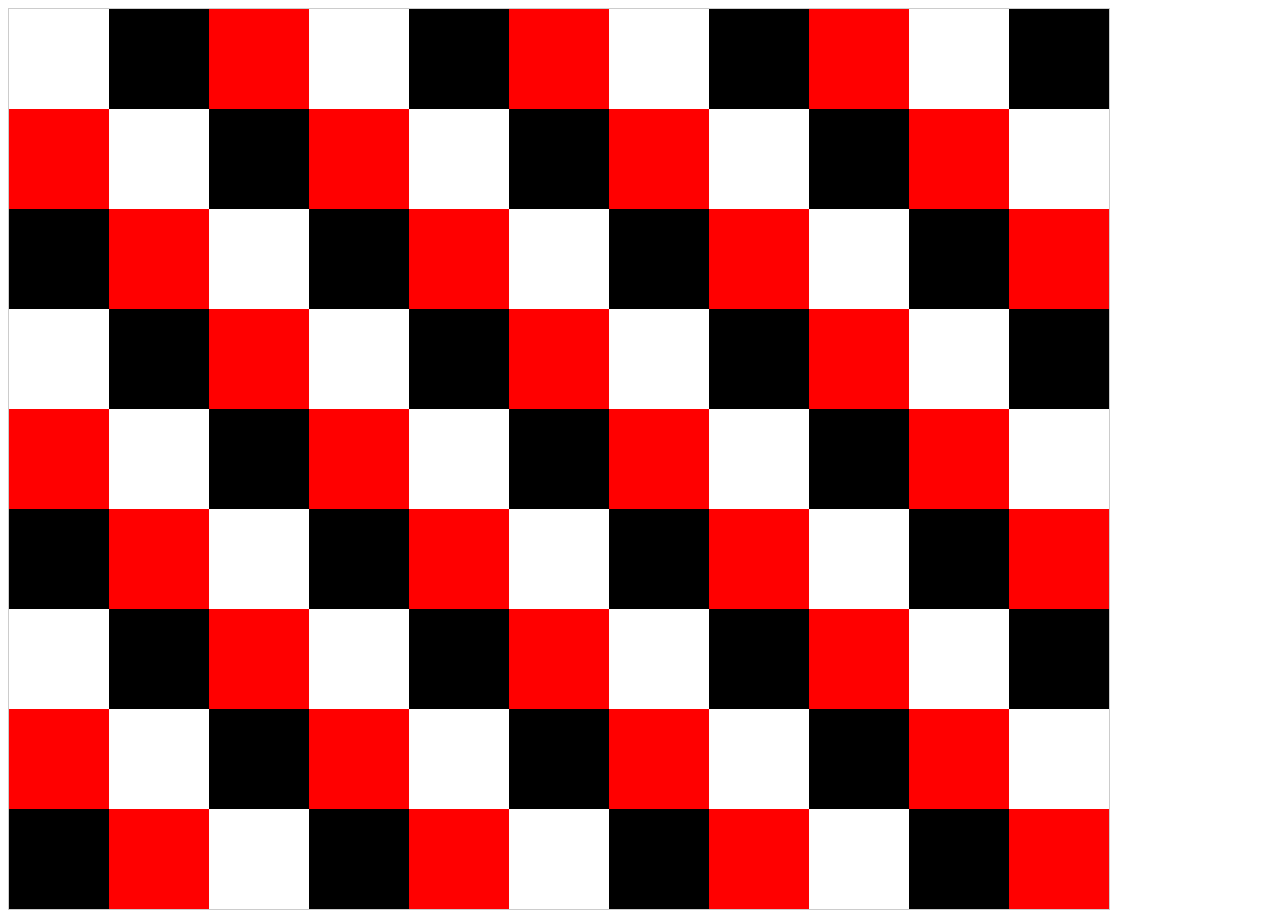
<file: 黑白块.html>
<!DOCTYPE html>
<html lang="en">
<head>
  <meta charset="UTF-8">
  <meta http-equiv="X-UA-Compatible" content="IE=edge">
  <meta name="viewport" content="width=device-width, initial-scale=1.0">
  <title>Document</title>
  <style>
    .box {
      width: 1100px;
      background-color: #ff0;
      border: 1px solid #ccc;
    }
    .box > div {
      width: 100px;
      height: 100px;
      float: left;
    }
    .box div:nth-child(3n+0) {
      background-color: #f00;
    }
    .box div:nth-child(3n+1) {
      background-color: #fff;
    }
    .box div:nth-child(3n+2) {
      background-color: #000;
    }
    .clear::after {
      content: '';
      display: block;
      clear: both;
    }
  </style>
</head>
<body>
  <div class="box clear">
    <div></div>
    <div></div>
    <div></div>
    <div></div>
    <div></div>
    <div></div>
    <div></div>
    <div></div>
    <div></div>
    <div></div>
    <div></div>
    <div></div>
    <div></div>
    <div></div>
    <div></div>
    <div></div>
    <div></div>
    <div></div>
    <div></div>
    <div></div>
    <div></div>
    <div></div>
    <div></div>
    <div></div>
    <div></div>
    <div></div>
    <div></div>
    <div></div>
    <div></div>
    <div></div>
    <div></div>
    <div></div>
    <div></div>
    <div></div>
    <div></div>
    <div></div>
    <div></div>
    <div></div>
    <div></div>
    <div></div>
    <div></div>
    <div></div>
    <div></div>
    <div></div>
    <div></div>
    <div></div>
    <div></div>
    <div></div>
    <div></div>
    <div></div>
    <div></div>
    <div></div>
    <div></div>
    <div></div>
    <div></div>
    <div></div>
    <div></div>
    <div></div>
    <div></div>
    <div></div>
    <div></div>
    <div></div>
    <div></div>
    <div></div>
    <div></div>
    <div></div>
    <div></div>
    <div></div>
    <div></div>
    <div></div>
    <div></div>
    <div></div>
    <div></div>
    <div></div>
    <div></div>
    <div></div>
    <div></div>
    <div></div>
    <div></div>
    <div></div>
    <div></div>
    <div></div>
    <div></div>
    <div></div>
    <div></div>
    <div></div>
    <div></div>
    <div></div>
    <div></div>
    <div></div>
    <div></div>
    <div></div>
    <div></div>
    <div></div>
    <div></div>
    <div></div>
    <div></div>
    <div></div>
    <div></div>
  </div>
</body>
</html>
</file>
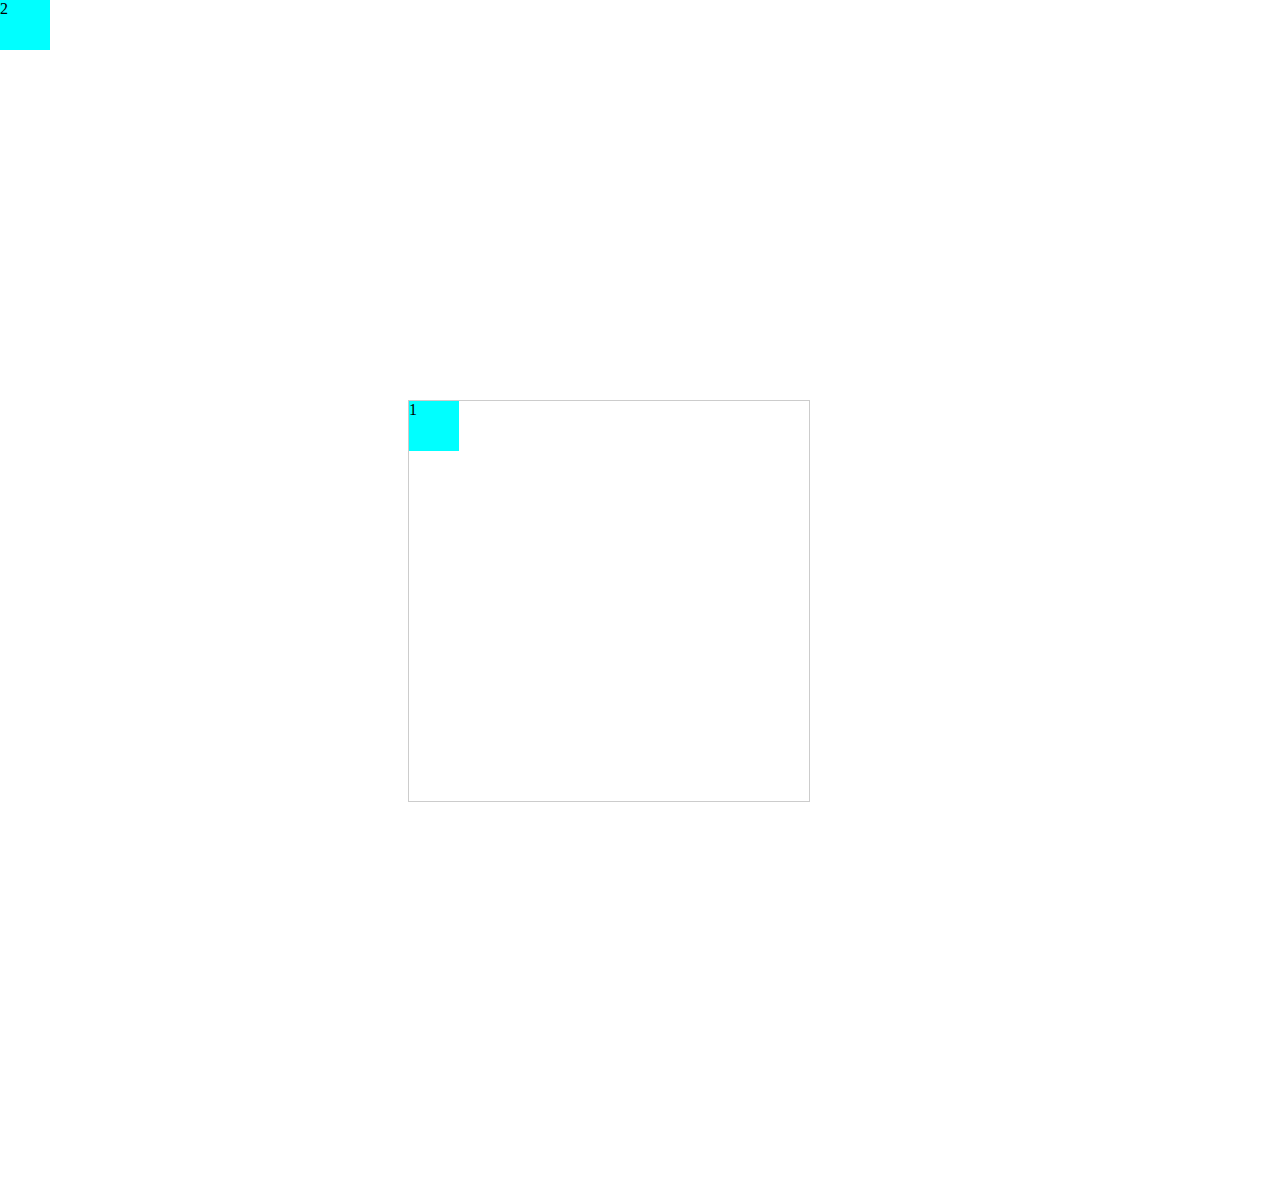
<file: 定位/fixed.html>
<!DOCTYPE html>
<html lang="en">
<head>
  <meta charset="UTF-8">
  <meta http-equiv="X-UA-Compatible" content="IE=edge">
  <meta name="viewport" content="width=device-width, initial-scale=1.0">
  <title>Document</title>
  <style>
    .fixed_box {
      width: 400px;
      height: 400px;
      border: 1px solid #ccc;
      margin: 400px;
      transform: scale(1)
    }
    .fixed {
      position: fixed;
      width: 50px;
      height: 50px;
      background-color: aqua;
      top: 0;
      left: 0;
    }
  </style>
</head>
<body>
  <div class="fixed_box">
    <div class="fixed">1</div>
  </div>


  <div class="fixed">
  2
  </div>
</body>
</html>
</file>
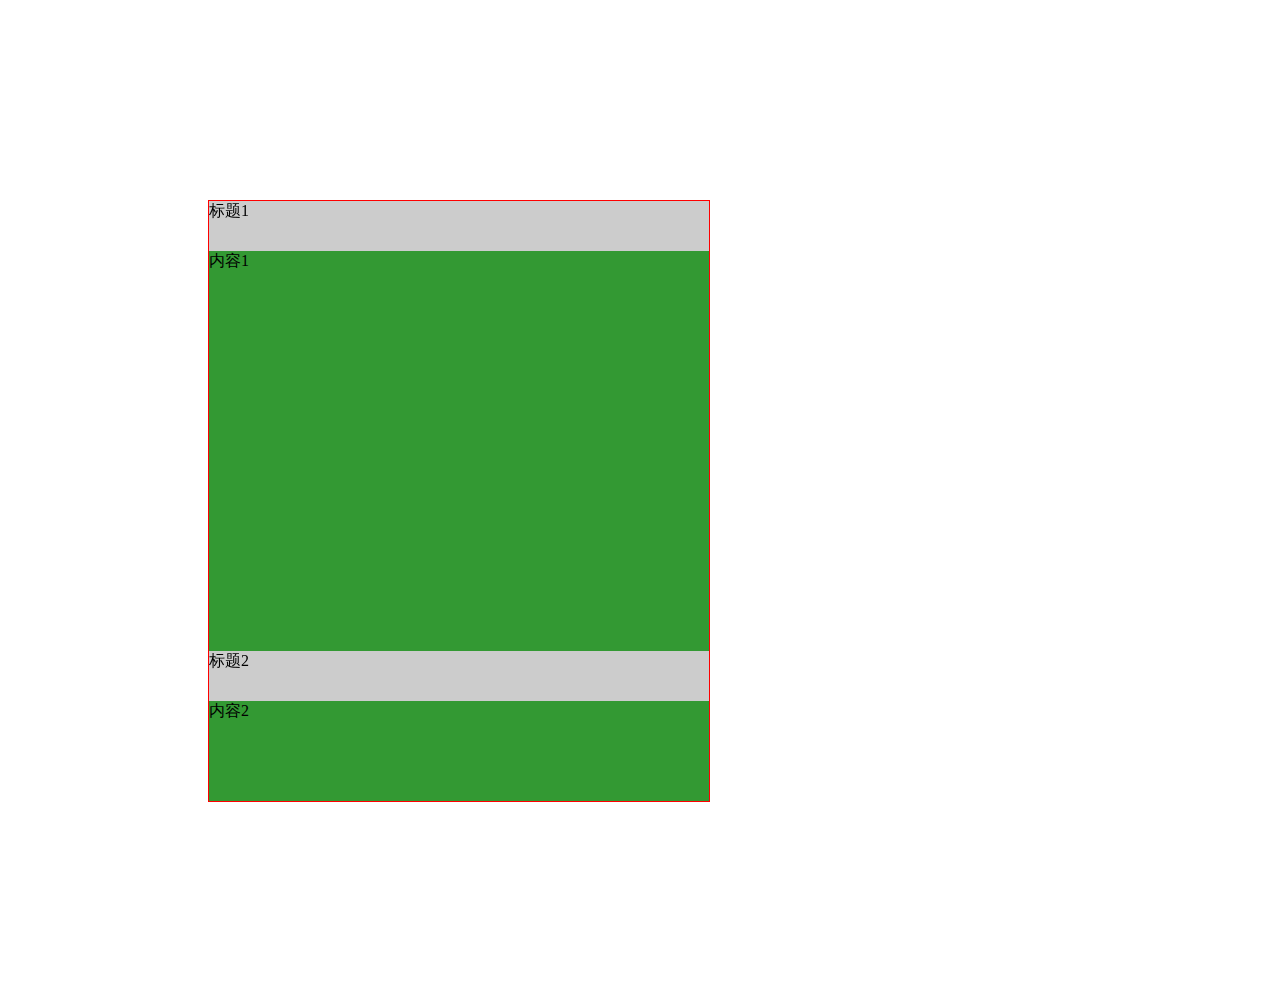
<file: 定位/sticky.html>
<!DOCTYPE html>
<html lang="en">
<head>
  <meta charset="UTF-8">
  <meta http-equiv="X-UA-Compatible" content="IE=edge">
  <meta name="viewport" content="width=device-width, initial-scale=1.0">
  <title>Document</title>
  <style>
    .box {
      border: 1px solid #f00;
      width: 500px;
      height: 600px;
      overflow-y: auto;
      margin: 200px;
    }
    .sticky {
      position: sticky;
      top: 0px;
      background-color: #ccc;
      height: 50px;

    }
    .cont {
      background-color: #393;
      height: 400px;
    }
  </style>
</head>
<body>
  <div class="box">
    <div class="sticky">标题1</div>
    <div class="cont">内容1</div>
    <div class="sticky">标题2</div>
    <div class="cont">内容2</div>
    <div class="sticky">标题3</div>
    <div class="cont">内容3</div>
    <div class="sticky">标题4</div>
    <div class="cont">内容4</div>
    <div class="sticky">标题5</div>
    <div class="cont">内容5</div>
  </div>
  <!-- <div class="box">
    <div class="sticky">标题1</div>
    <div class="cont">内容1</div>
    <div class="sticky">标题2</div>
    <div class="cont">内容2</div>
    <div class="sticky">标题3</div>
    <div class="cont">内容3</div>
    <div class="sticky">标题4</div>
    <div class="cont">内容4</div>
    <div class="sticky">标题5</div>
    <div class="cont">内容5</div>
  </div> -->
</body>
</html>
</file>
